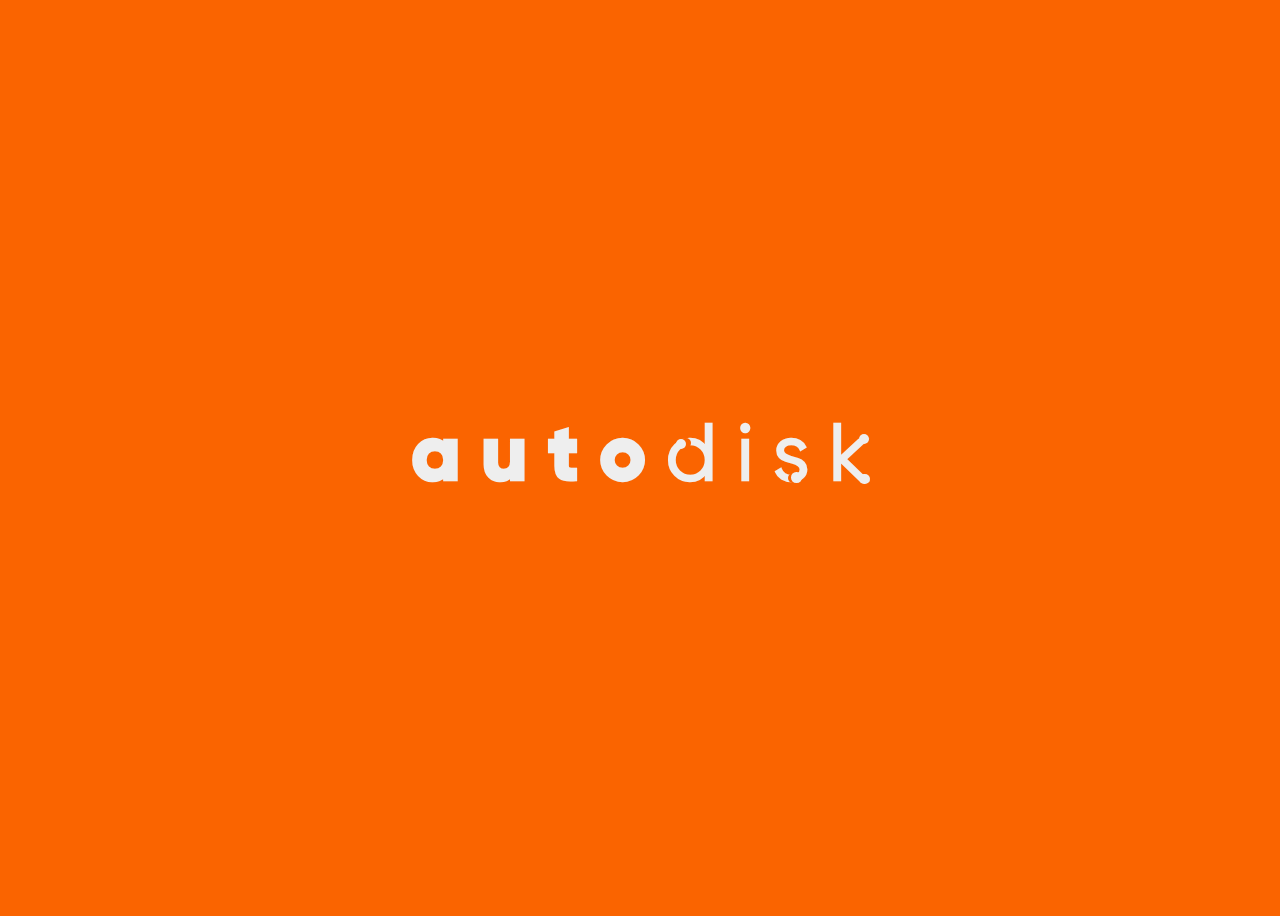
<file: opdracht1/index.html>
<!doctype html>
<html lang="nl">
	
<head>
	<meta charset="UTF-8">
	<meta name="author" content="jouw naam">
	<meta name="viewport" content="width=device-width, initial-scale=1">
	
	<title>Opdracht 1: Brand Animation - Frontend voor Designers</title>
	
	<link href="styles/style.css" rel="stylesheet">
  <link rel="icon" type="image/svg+xml" href="images/favicon.svg">
	<!--<link href="https://fonts.cdnfonts.com/css/gilroy-bold" rel="stylesheet">  -->        
</head>

<body>
	<h1>
		<span>a</span>
		<span>u</span>
		<span>t</span>
		<span>o</span>
		<span>d</span>
		<span>i</span>
		<span>s</span>
		<span>k</span>
	</h1>

	<script defer src="scripts/script.js"></script>
</body>
	
</html>
</file>
<file: opdracht1/styles/style.css>
/* CSS Document */

/**************/
/* CSS REMEDY */
/**************/

*, *::after, *::before {
  box-sizing:border-box;  
}

button:not(:disabled), summary {
	cursor: pointer;
}

/*********************/
/* CUSTOM PROPERTIES */
/*********************/

:root {
	--color-text:#eee;
	--color-background:#FA6400;
	--band-animatie: silver;
	--color-band: #152028;
}

@media (prefers-color-scheme: dark) {
	:root {
		--color-text:#eee;
		--color-background: #152028;
		--band-animatie: #CECECE;
		--color-band: #5F5F5F;
	}
}

@font-face {
	font-family: "Gilroy-bold";
	src: url("../fonts/Gilroy-ExtraBold_933e24b9.woff2");
	font-style: normal;
}

@font-face {
	font-family: "Gilroy-light";
	src: url("../fonts/Gilroy-Regular_08bbb75e.woff2");
	font-style: normal;
}

/****************/
/* JOUW STYLING */
/****************/

body {
  color:var(--color-text);
  background-color:var(--color-background);
	height: 100vh;
	display: flex;
	align-items: center;
	justify-content: center;

}

h1{
	font-size: 5em;
	position: relative;
	font-size: clamp(1em, 10vmin, 5em);
}

span{
	position: relative;
	font-family: "Gilroy-bold";
}

span:nth-of-type(5), span:nth-of-type(6), span:nth-of-type(7), span:nth-of-type(8){
	font-family: "Gilroy-light";
}

span:nth-of-type(5)::before, span:nth-of-type(5)::after, span:nth-of-type(7)::before, span:nth-of-type(7)::after, span:nth-of-type(8)::before, span:nth-of-type(8)::after{
	content: "";
	position: absolute;
	width: .13em;
	height: .13em;
	border-radius: 50%;
}

/****************/
/* Span 1234 auto */
/****************/

@keyframes auto{
	0%{
		left: 0;
	}
	3%{
		left: 0;
	}
	5%{
		left: .2em;
		transform: rotate(90deg);
	}
	7%{
		left: .2em;
		transform: rotate(90deg);
	}
	10%{
		left: -.1em;
	}
	17%{
		left: -.2em;
	}
	40%{
		left: -.3em
	}
	50%{
		left: -.3em;
	}
	55%{
		left: .7em;
	}
	71%{
		left: .7em;
	}
	73%{
		left: .3em;
	}
	80%{
		left: .1em;
	}
	95%{
		left: -10em;
	}
	100%{
		left: 0;
	}
}

h1:hover span:nth-of-type(-n + 3){
	animation: auto 3s linear 0s 1;
}

/****************/
/* Span 4 */
/****************/

@keyframes wiel{
  0% {
    transform:rotate(0turn);
		opacity: 1;
  }
	100%{
		transform:rotate(5turn);
		opacity: 1;
	}
}

@keyframes band{
	0%{
		left: 0;
		color: var(--color-text);
	}
	3%{
		left: 0;
	}
	5%{
		left: .3em;
		transform: rotate(90deg);
	}
	7%{
		left: .3em;
		transform: rotate(90deg);
	}
	10%{
		left: -.1em;
		color: var(--color-band);
	}
	17%{
		left: -.2em;
	}
	40%{
		left: -.3em
	}
	50%{
		left: -.3em;
	}
	55%{
		left: .7em;
	}
	71%{
		left: .7em;
	}
	73%{
		left: .3em;
	}
	80%{
		left: .1em;
	}
	90%{
		color: var(--color-band);
	}
	95%{
		left: -10em;
	}
	100%{
		left: 0;
			color: var(--color-text);
		}
}

span:nth-of-type(4){
	position: relative;
}

span:nth-of-type(4)::before{
	opacity: 0;
	content: "";
	position: absolute;
	width: .25em;
	height: .25em;
	border-radius: 50%;
	top: .4em;
	left: .18em;
	background-image:conic-gradient(var(--band-animatie) 0deg 25deg, var(--color-background) 25deg 72deg, var(--band-animatie) 72deg 97deg, var(--color-background) 97deg 144deg, var(--band-animatie) 144deg 169deg, var(--color-background) 169deg 216deg, var(--band-animatie) 216deg 241deg, var(--color-background) 241deg 288deg, var(--band-animatie) 288deg 313deg, var(--color-background) 313deg 360deg);
}

h1:hover span:nth-of-type(4){
	animation: band 3s linear 1;
}

h1:hover span:nth-of-type(4)::before{
	animation: wiel 3s ease-in-out .2s 1;
}

h1:hover span:nth-of-type(4)::after{
	animation: wiel 3s ease-in-out .2s 1;
}

span:nth-of-type(4)::after{
	opacity: 0;
	content: "";
	position: absolute;
	width: .07em;
	height: .07em;
	background-color: var(--band-animatie);
	top: .49em;
	left: .26em;
	border-radius: 50%;
}

/****************/
/* Span 5 */
/****************/

span:nth-of-type(5)::after{
	top: .26em;
	left: .125em;
	background-color: var(--color-text);
}

span:nth-of-type(5)::before{
	top: .25em;
	left: .18em;
	background-color: var(--color-background);
}

/****************/
/* Span 7 */
/****************/

span:nth-of-type(7)::after{
	top: .68em;
	left: .23em;
	background-color: var(--color-text);
}

span:nth-of-type(7)::before{
	top: .682em;
	left: .19em;
	background-color: var(--color-background);
}

/****************/
/* Span 8 */
/****************/

span:nth-of-type(8)::after{
	top: .2em;
	left: .37em;
	background-color: var(--color-text);
}

span:nth-of-type(8)::before{
	top: .7em;
	left: .378em;
	background-color: var(--color-text);
}

/****************/
/* Span 5678 */
/****************/

@keyframes disk{
	0%{
		left: 0;
	}
	5%{
		left: 0em;
	}
	7%{
		left: 0em;
	}
	10%{
		left: .2em;
	}
	17%{
		left: .3em;
	}
	52%{
		left: .43em;
	}
	53%{
		left: .43em;
	}
	57%{
		left: .9em;
	}
	63%{
		left: 1em;
	}
	68%{
		left: .3em;
	}
	73%{
		left: .2em
	}
	100%{
		left: 0;
	}
}

h1:hover span:nth-of-type(n + 5){
	animation: disk 3s linear .1s 1;
}

/****************/
/* prefers reduced motion */
/****************/

@media (prefers-reduced-motion: reduce) {
	h1:hover span:nth-of-type(1){
		animation: auto 10s linear 0s 1 paused;
	}
	
	h1:hover span:nth-of-type(2){
		animation: auto 10s linear 0s 1 paused;
	}
	
	h1:hover span:nth-of-type(3){
		animation: auto 10s linear 0s 1 paused;
	}

	h1:hover span:nth-of-type(4){
		animation: band 10s linear 1 paused;
	}
	
	h1:hover span:nth-of-type(4)::before{
		animation: wiel 10s ease-in-out .2s 1 paused;
	}
	
	h1:hover span:nth-of-type(4)::after{
		animation: wiel 10s ease-in-out .2s 1 paused;
	}

	h1:hover span:nth-of-type(5){
	animation: disk 10s linear .1s 1 paused;
	}

	h1:hover span:nth-of-type(6){
	animation: disk 10s linear 0.1s 1 paused;
	}

	h1:hover span:nth-of-type(7){
	animation: disk 10s linear .1s 1 paused;
	}

	h1:hover span:nth-of-type(8){
	animation: disk 10s linear .1s 1 paused;
	}
}
</file>
